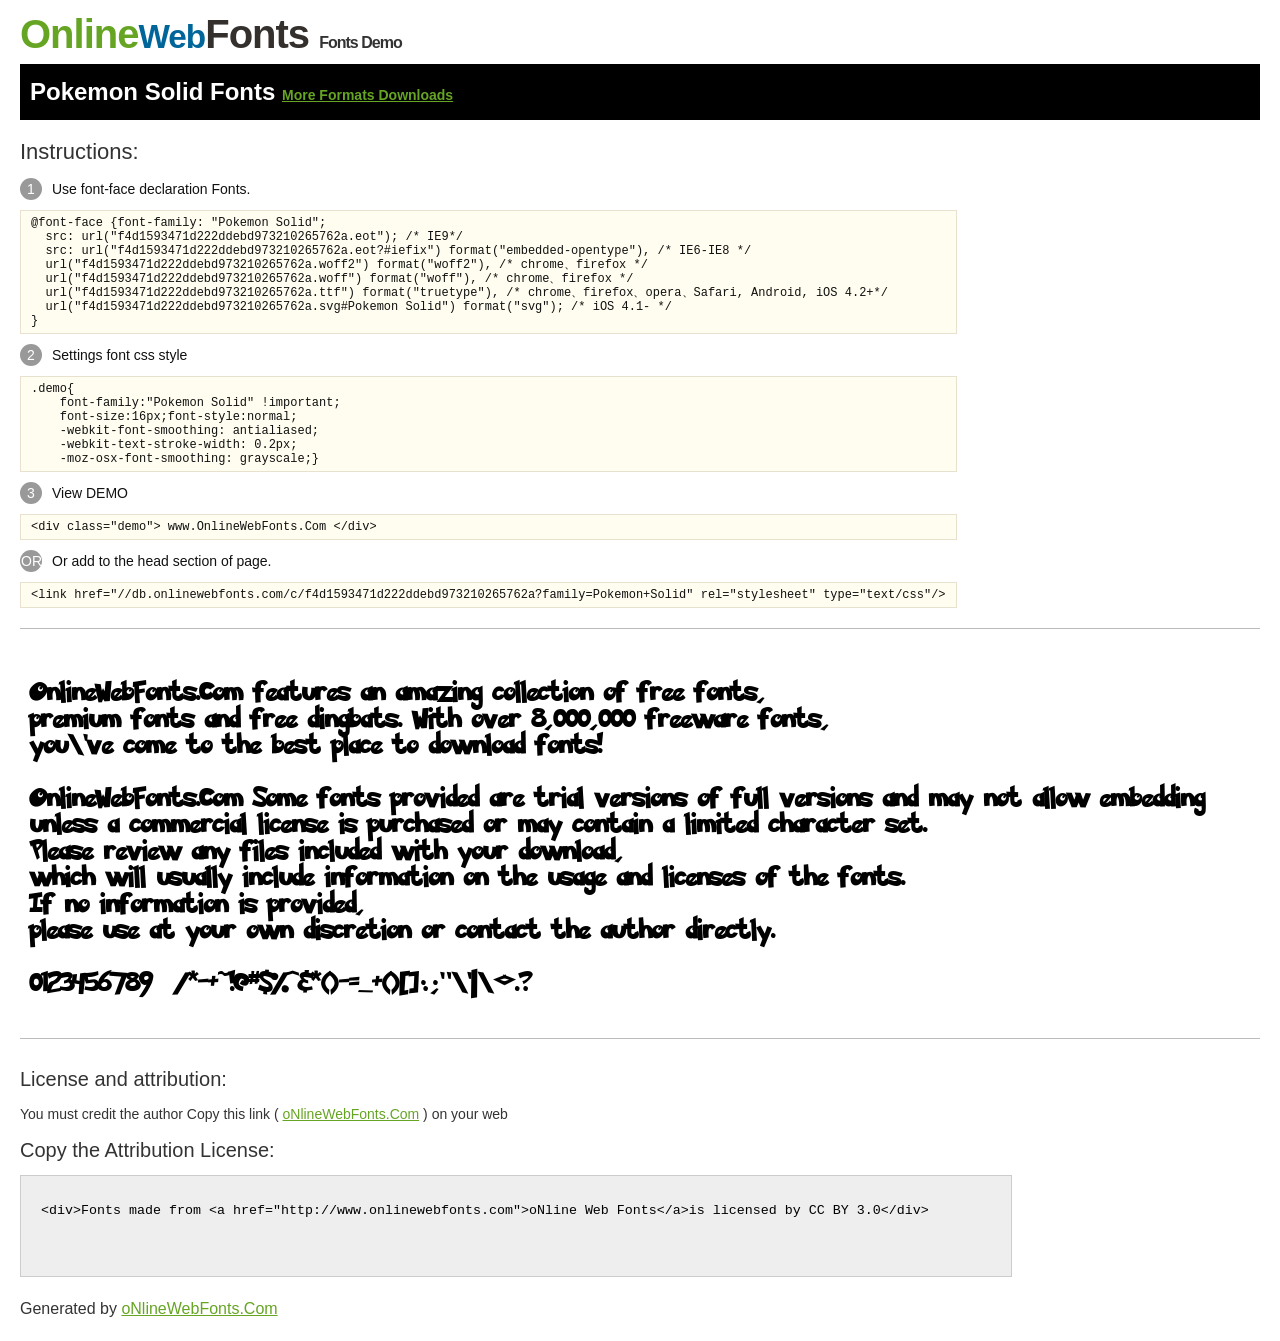
<file: Assets/Fonts/@font-face/Demo.html>
<!DOCTYPE html>
<html>
<head>
<meta charset="utf-8"/>
<title>Pokemon Solid Font - OnlineWebFonts.COM</title>
<style type="text/css">
@font-face {font-family: "Pokemon Solid";
  src: url("f4d1593471d222ddebd973210265762a.eot"); /* IE9*/
  src: url("f4d1593471d222ddebd973210265762a.eot?#iefix") format("embedded-opentype"), /* IE6-IE8 */
  url("f4d1593471d222ddebd973210265762a.woff2") format("woff2"), /* chrome、firefox */
  url("f4d1593471d222ddebd973210265762a.woff") format("woff"), /* chrome、firefox */
  url("f4d1593471d222ddebd973210265762a.ttf") format("truetype"), /* chrome、firefox、opera、Safari, Android, iOS 4.2+*/
  url("f4d1593471d222ddebd973210265762a.svg#Pokemon Solid") format("svg"); /* iOS 4.1- */
}
*{margin:0;padding:0;list-style:none;}pre{border:solid 1px #e7e1cd;background-color:#fffdef;overflow:auto;font-size:12px;line-height:14px;margin-top:10px;margin-right:0;margin-bottom:10px;margin-left:0;padding-top:5px;padding-right:10px;padding-bottom:5px;padding-left:10px;}.demo pre{color:#000;line-height: 1.2em;font-family:"Pokemon Solid"!important;font-size:22px;background-color:#FFF;border-top-width:0px;border-right-width:0px;border-bottom-width:0px;border-left-width:0px;}body{font-family:sans-serif;line-height:1.5;font-size:16px;padding:20px;color:#333;}:hover,:before,:after{-webkit-transition:all 0.1s ease-in;-moz-transition:all 0.1s ease-in;-ms-transition:all 0.1s ease-in;-o-transition:all 0.1s ease-in;transition:all 0.1s ease-in;}*{-moz-box-sizing:border-box;-webkit-box-sizing:border-box;box-sizing:border-box;margin:0;padding:0;}a{color:#66A523;}h1.logo{font-size:40px;letter-spacing:-1px;margin-top:-16px;}h1.logo strong{font-size:16px;font-family:sans-serif;color:#333;}h1.logo a{color:#34302d;text-decoration:none;}h1.logo a span{color:#66A523;}h1.logo a small{color:#006699;}.info{float:left;font-size:14px;margin-top:15px;}.info ul{margin-left:0px;color:#111;margin-bottom:20px;}.info .exs{font-size:12px;color:#666;margin-left:35px;display:block;}.info ul li{margin-top:10px;list-style:none;}.info .numno{color:#fff;border-radius:20px;padding:1px;display:inline-block;width:22px;height:22px;text-align:center;margin-right:10px;background-color:#999999;}.info ul strong{font-weight:normal;color:#000;}.info .inst{font-size:22px;margin-bottom:10px;}.demo{float:left;width:100%;height:auto;border-top-width:1px;border-top-style:solid;border-top-color:#bbb;border-bottom-width:1px;border-bottom-style:solid;border-bottom-color:#bbb;padding-bottom:10px;}.demo .demo_svg{float:left;height:auto;width:100px;margin-right:5px;margin-left:5px;margin-bottom:10px;}.demo .demo_svg i{float:left;height:80px;width:80px;text-align:center;font-size:40px;margin-left:10px;line-height:80px;color:#777;}.demo .demo_svg .code{float:left;height:20px;width:100%;overflow:hidden;text-align:center;line-height:20px;font-size:11px;color:#666;}.demo .demo_svg .txt{float:left;height:20px;width:100%;font-size:11px;text-align:center;white-space:nowrap;overflow:hidden;line-height:20px;}.demo .demo_svg:hover i{font-size:60px;color:#333;}.by{padding-top:15px;float:left;width:100%;margin-top:10px;margin-right:0;margin-bottom:10px;margin-left:0;}.by{margin-bottom:10px;font-size:20px;}.by .attr{font-size:14px;color:#333;padding-top:10px;padding-bottom:10px;}textarea{width:80%;height:auto;border:1px solid #CCC;resize:none;background:#EEE;padding:20px;float:left;margin-top:10px;line-height:30px;}#footer{float:left;width:100%;margin-top:10px;padding-bottom:20px;}h2{background-color:#000;padding-top:10px;padding-bottom:10px;padding-left:10px;color:#FFF;}
</style>
</head>
<body>
<h1 class="logo"> <a href="http://www.onlinewebfonts.com/"> <span>Online</span><small>Web</small>Fonts</a> <strong>Fonts Demo</strong></h1>
<h2>
Pokemon Solid Fonts <a style="font-size:14px;" href="http://www.onlinewebfonts.com/download/f4d1593471d222ddebd973210265762a" target="_blank">More Formats Downloads</a></h2>
<div class="info">
  <div class="inst">Instructions:</div>
  <ul>
    <li>
      <p> <span class="numno">1</span>Use font-face declaration Fonts.<br />
        <span class="exs">
        <pre>
@font-face {font-family: "Pokemon Solid";
  src: url("f4d1593471d222ddebd973210265762a.eot"); /* IE9*/
  src: url("f4d1593471d222ddebd973210265762a.eot?#iefix") format("embedded-opentype"), /* IE6-IE8 */
  url("f4d1593471d222ddebd973210265762a.woff2") format("woff2"), /* chrome、firefox */
  url("f4d1593471d222ddebd973210265762a.woff") format("woff"), /* chrome、firefox */
  url("f4d1593471d222ddebd973210265762a.ttf") format("truetype"), /* chrome、firefox、opera、Safari, Android, iOS 4.2+*/
  url("f4d1593471d222ddebd973210265762a.svg#Pokemon Solid") format("svg"); /* iOS 4.1- */
}
</pre>
      </span> 
    </li>
    <li>
      <p> <span class="numno">2</span>Settings font css style <br />
      <span class="exs">
<pre>
.demo{
    font-family:"Pokemon Solid" !important;
    font-size:16px;font-style:normal;
    -webkit-font-smoothing: antialiased;
    -webkit-text-stroke-width: 0.2px;
    -moz-osx-font-smoothing: grayscale;}
</pre>
      </span> 
    </li>
    <li>
      <p> <span class="numno">3</span>View DEMO <br />
      <span class="exs"><pre>
&lt;div class="demo"&gt; www.OnlineWebFonts.Com &lt;/div&gt;
</pre></span> 
    </li>
    <li>
      <p> <span class="numno">OR</span>Or add to the head section of page. <br />
      <span class="exs"><pre>
&lt;link href="//db.onlinewebfonts.com/c/f4d1593471d222ddebd973210265762a?family=Pokemon+Solid" rel="stylesheet" type="text/css"/&gt;
</pre></span> 
    </li>
  </ul>
</div>
<div class="demo">
<pre>

OnlineWebFonts.Com features an amazing collection of free fonts,
premium fonts and free dingbats. With over 8,000,000 freeware fonts, 
you\'ve come to the best place to download fonts! 

OnlineWebFonts.Com Some fonts provided are trial versions of full versions and may not allow embedding 
unless a commercial license is purchased or may contain a limited character set. 
Please review any files included with your download, 
which will usually include information on the usage and licenses of the fonts. 
If no information is provided, 
please use at your own discretion or contact the author directly. 

0123456789  /*-+~!@#$%^&*()-=_+{}[]:;"\'|\<>.?

</pre>
</div>

<div class="by">
<div class="by_title">License and attribution:</div>
<div class="attr">You must credit the author Copy this link ( <a href="http://www.onlinewebfonts.com" target="_blank">oNlineWebFonts.Com</a> ) on your web </div><div class="usetitle">Copy the Attribution License:</div>
<textarea onclick="this.focus();this.select();">&lt;div&gt;Fonts made from &lt;a href="http://www.onlinewebfonts.com"&gt;oNline Web Fonts&lt;/a&gt;is licensed by CC BY 3.0&lt;/div&gt;</textarea>
</div>
<div id="footer">
    <div>Generated by <a href="http://www.onlinewebfonts.com" target="_blank">oNlineWebFonts.Com</a></div>
</div>
</body>
</html>
</file>
